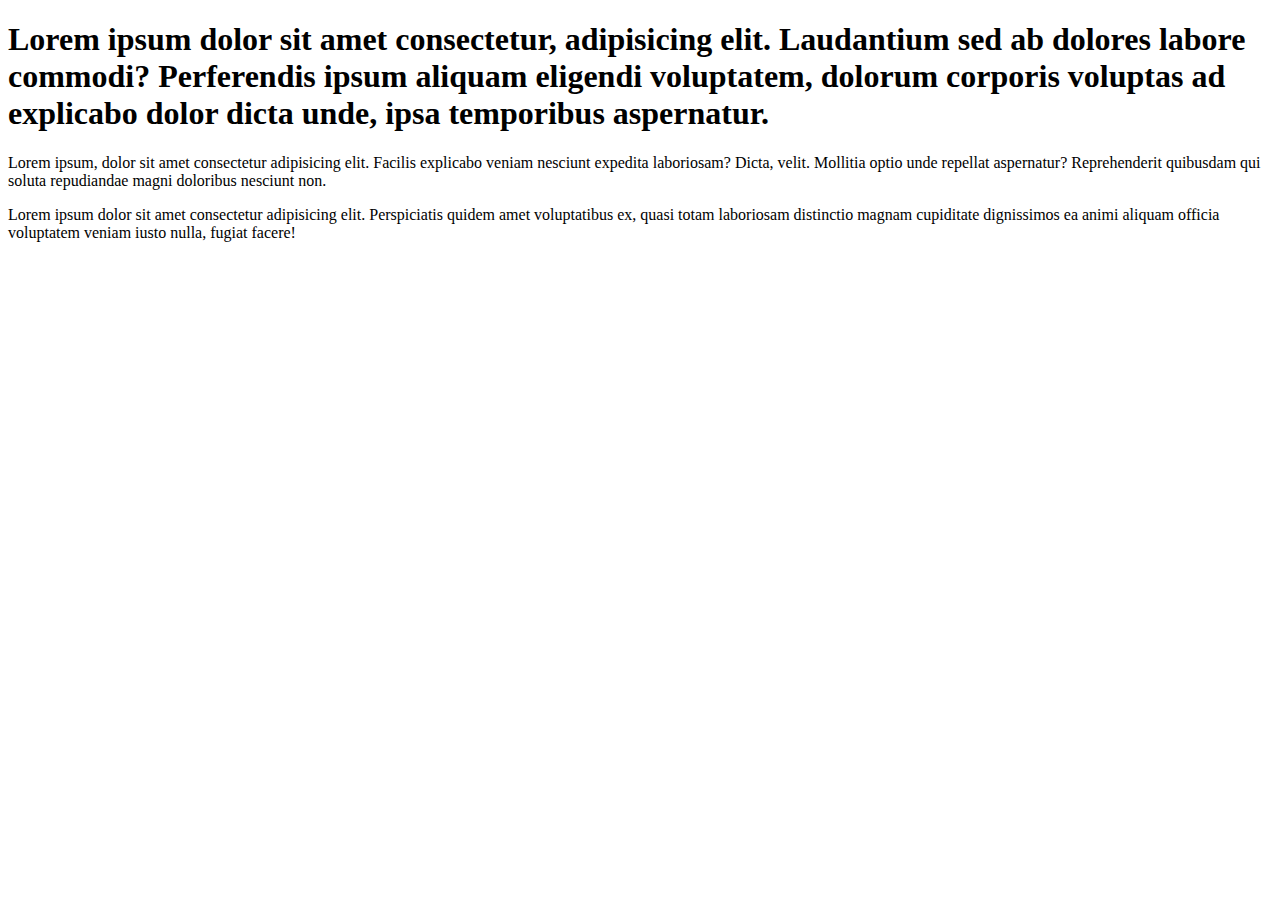
<file: about.html>
<!DOCTYPE html>
<html lang="en">
<head>
    <meta charset="UTF-8">
    <meta http-equiv="X-UA-Compatible" content="IE=edge">
    <meta name="viewport" content="width=device-width, initial-scale=1.0">
    <title>About file</title>
</head>
<body>
    <h1>Lorem ipsum dolor sit amet consectetur, adipisicing elit. Laudantium sed ab dolores labore commodi? Perferendis ipsum aliquam eligendi voluptatem, dolorum corporis voluptas ad explicabo dolor dicta unde, ipsa temporibus aspernatur.</h1>
    <p>Lorem ipsum, dolor sit amet consectetur adipisicing elit. Facilis explicabo veniam nesciunt expedita laboriosam? Dicta, velit. Mollitia optio unde repellat aspernatur? Reprehenderit quibusdam qui soluta repudiandae magni doloribus nesciunt non.</p>
    <p>Lorem ipsum dolor sit amet consectetur adipisicing elit. Perspiciatis quidem amet voluptatibus ex, quasi totam laboriosam distinctio magnam cupiditate dignissimos ea animi aliquam officia voluptatem veniam iusto nulla, fugiat facere!</p>
</body>
</html>
</file>
